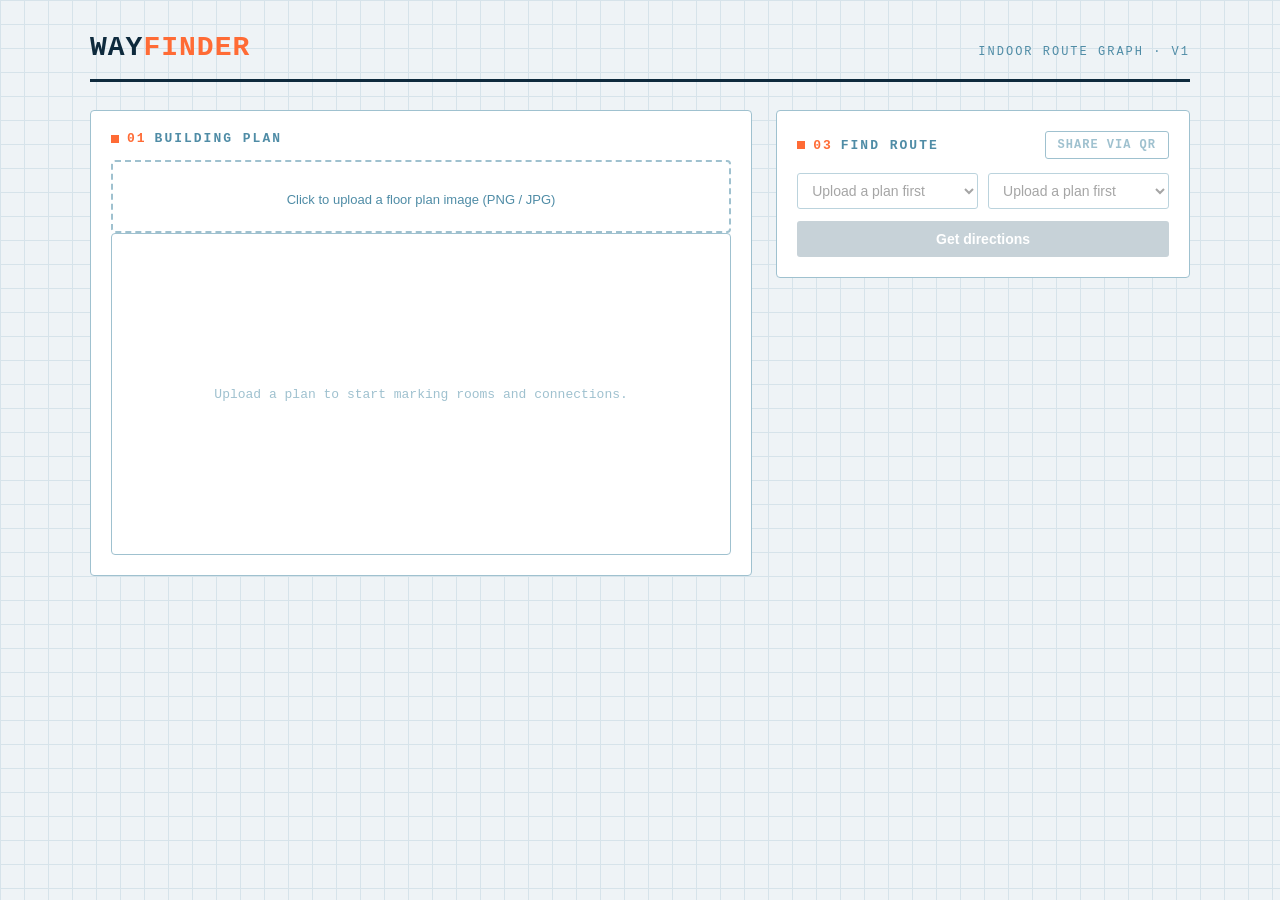
<file: templates/index.html>
<!DOCTYPE html>
<html lang="en">
<head>
<meta charset="UTF-8">
<meta name="viewport" content="width=device-width, initial-scale=1.0">
<title>Wayfinder — Indoor Route Planner</title>
<style>
  :root {
    --ink: #0e2a3d;
    --paper: #eef3f6;
    --line: #4f8ca6;
    --line-dim: #9fc1cf;
    --accent: #ff6b35;
    --grid: #d6e3ea;
    --mono: 'JetBrains Mono', 'Courier New', monospace;
    --sans: 'Inter', -apple-system, sans-serif;
  }

  * { box-sizing: border-box; margin: 0; padding: 0; }

  body {
    font-family: var(--sans);
    background: var(--paper);
    background-image:
      linear-gradient(var(--grid) 1px, transparent 1px),
      linear-gradient(90deg, var(--grid) 1px, transparent 1px);
    background-size: 24px 24px;
    color: var(--ink);
    min-height: 100vh;
    padding: 32px 24px 80px;
  }

  header {
    max-width: 1100px;
    margin: 0 auto 28px;
    border-bottom: 3px solid var(--ink);
    padding-bottom: 16px;
    display: flex;
    justify-content: space-between;
    align-items: baseline;
    flex-wrap: wrap;
    gap: 8px;
  }

  header h1 {
    font-family: var(--mono);
    font-size: 28px;
    letter-spacing: 1px;
    text-transform: uppercase;
  }

  header h1 span { color: var(--accent); }

  header .tag {
    font-family: var(--mono);
    font-size: 12px;
    color: var(--line);
    letter-spacing: 2px;
    text-transform: uppercase;
  }

  .layout {
    max-width: 1100px;
    margin: 0 auto;
    display: grid;
    grid-template-columns: 1.6fr 1fr;
    gap: 24px;
  }

  @media (max-width: 880px) {
    .layout { grid-template-columns: 1fr; }
  }

  .panel {
    background: #fff;
    border: 1px solid var(--line-dim);
    border-radius: 4px;
    padding: 20px;
  }

  .panel + .panel { margin-top: 24px; }

  .panel h2 {
    font-family: var(--mono);
    font-size: 13px;
    text-transform: uppercase;
    letter-spacing: 2px;
    color: var(--line);
    margin-bottom: 14px;
    display: flex;
    align-items: center;
    gap: 8px;
  }

  .panel h2::before {
    content: '';
    width: 8px; height: 8px;
    background: var(--accent);
    display: inline-block;
  }

  .panel h2 .h2-rest {
    display: flex;
    justify-content: space-between;
    align-items: center;
    flex: 1;
  }

  .step-num {
    font-family: var(--mono);
    color: var(--accent);
    font-weight: 700;
  }

  input[type="file"], select, button {
    font-family: var(--sans);
    font-size: 14px;
  }

  .file-drop {
    border: 2px dashed var(--line-dim);
    border-radius: 4px;
    padding: 24px;
    text-align: center;
    cursor: pointer;
    transition: border-color 0.15s, background 0.15s;
  }
  .file-drop:hover { border-color: var(--accent); background: #fff7f3; }
  .file-drop input { display: none; }
  .file-drop p { font-size: 13px; color: var(--line); margin-top: 6px; }

  button {
    background: var(--ink);
    color: #fff;
    border: none;
    border-radius: 3px;
    padding: 10px 18px;
    cursor: pointer;
    font-weight: 600;
    transition: background 0.15s;
  }
  button:hover { background: var(--accent); }
  button.secondary {
    background: transparent;
    color: var(--ink);
    border: 1px solid var(--ink);
  }
  button.secondary:hover { background: var(--ink); color: #fff; }
  button:disabled { background: #c7d2d8; cursor: not-allowed; }

  button.qr-btn {
    background: transparent;
    color: var(--accent);
    border: 1px solid var(--accent);
    padding: 6px 12px;
    font-size: 12px;
    font-family: var(--mono);
    text-transform: uppercase;
    letter-spacing: 1px;
    width: auto;
  }
  button.qr-btn:hover { background: var(--accent); color: #fff; }
  button.qr-btn:disabled { background: transparent; color: var(--line-dim); border-color: var(--line-dim); cursor: not-allowed; }

  .canvas-wrap {
    position: relative;
    border: 1px solid var(--line-dim);
    border-radius: 4px;
    overflow: hidden;
    background: #fff;
    min-height: 200px;
  }

  #planImg { display: block; max-width: 100%; user-select: none; }
  #overlay { position: absolute; top: 0; left: 0; cursor: crosshair; z-index: 10; background: transparent; }

  .placeholder {
    display: flex;
    align-items: center;
    justify-content: center;
    height: 320px;
    color: var(--line-dim);
    font-family: var(--mono);
    font-size: 13px;
    text-align: center;
    padding: 20px;
  }

  .mode-bar {
    display: flex;
    gap: 8px;
    margin: 12px 0;
    flex-wrap: wrap;
  }

  .mode-bar button.active {
    background: var(--accent);
    color: #fff;
  }
  .mode-bar button.active.secondary {
    border-color: var(--accent);
    color: var(--accent);
    background: #fff7f3;
  }

  .hint {
    font-family: var(--mono);
    font-size: 12px;
    color: var(--line);
    margin-top: 10px;
    line-height: 1.6;
  }

  .room-list {
    list-style: none;
    margin-top: 10px;
    max-height: 180px;
    overflow-y: auto;
  }
  .room-list li {
    display: flex;
    justify-content: space-between;
    align-items: center;
    padding: 6px 0;
    border-bottom: 1px solid var(--grid);
    font-size: 13px;
  }
  .room-list li button {
    padding: 2px 8px;
    font-size: 11px;
    background: transparent;
    color: var(--accent);
    border: 1px solid var(--accent);
  }
  .room-list li button:hover { background: var(--accent); color: #fff; }

  .field-row {
    display: flex;
    gap: 10px;
    margin-bottom: 12px;
    flex-wrap: wrap;
  }
  .field-row > * { flex: 1; min-width: 120px; }
  .field-row select, .field-row input[type="text"] {
    padding: 8px 10px;
    border: 1px solid var(--line-dim);
    border-radius: 3px;
    background: #fff;
  }

  .route-card {
    margin-top: 16px;
  }
  .route-summary {
    font-family: var(--mono);
    font-size: 13px;
    color: var(--line);
    margin-bottom: 12px;
    padding-bottom: 12px;
    border-bottom: 1px dashed var(--line-dim);
  }
  .route-summary .dist { color: var(--accent); font-weight: 700; }

  .step {
    display: flex;
    gap: 12px;
    padding: 10px 0;
    border-bottom: 1px solid var(--grid);
    align-items: flex-start;
  }
  .step:last-child { border-bottom: none; }
  .step-icon {
    font-family: var(--mono);
    font-size: 18px;
    width: 28px;
    text-align: center;
    flex-shrink: 0;
    color: var(--accent);
  }
  .step-text { font-size: 14px; line-height: 1.5; }
  .step-text .from-to { font-weight: 600; }
  .step-text .meta {
    font-family: var(--mono);
    font-size: 11px;
    color: var(--line);
    margin-top: 2px;
  }

  .error-msg {
    font-family: var(--mono);
    font-size: 13px;
    color: var(--accent);
    background: #fff1ec;
    border: 1px solid #ffd0bd;
    padding: 10px 12px;
    border-radius: 3px;
  }

  .legend-node {
    width: 12px; height: 12px;
    border-radius: 50%;
    background: var(--line);
    display: inline-block;
    border: 2px solid #fff;
    box-shadow: 0 0 0 1px var(--line);
  }

  .modal {
    display: none;
    position: fixed;
    top: 0;
    left: 0;
    width: 100%;
    height: 100%;
    background: rgba(0, 0, 0, 0.5);
    z-index: 1000;
    align-items: center;
    justify-content: center;
  }
  .modal.active { display: flex; }
  .modal-content {
    background: #fff;
    padding: 24px;
    border-radius: 4px;
    box-shadow: 0 4px 12px rgba(0, 0, 0, 0.15);
    min-width: 300px;
  }
  .modal-content h3 {
    margin: 0 0 16px;
    font-family: var(--mono);
    color: var(--ink);
  }
  .modal-content input {
    width: 100%;
    padding: 8px 10px;
    border: 1px solid var(--line-dim);
    border-radius: 3px;
    font-size: 14px;
    box-sizing: border-box;
    margin-bottom: 12px;
  }
  .modal-content .button-row {
    display: flex;
    gap: 8px;
  }
  .modal-content button { flex: 1; margin: 0; }

  .qr-modal-content {
    text-align: center;
    max-width: 340px;
  }
  .qr-modal-content #qrCanvasWrap {
    display: flex;
    justify-content: center;
    margin: 16px 0;
    padding: 16px;
    background: #fff;
    border: 1px solid var(--grid);
    border-radius: 4px;
  }
  .qr-link-row {
    display: flex;
    gap: 8px;
    margin-bottom: 16px;
  }
  .qr-link-row input {
    margin-bottom: 0;
    font-family: var(--mono);
    font-size: 12px;
  }
  .qr-link-row button {
    flex: 0 0 auto;
    width: auto;
    padding: 8px 12px;
    font-size: 12px;
  }
  .qr-modal-content .hint { text-align: left; margin-top: 4px; }
</style>
</head>
<body>

<header>
  <h1>WAY<span>FINDER</span></h1>
  <div class="tag">indoor route graph · v1</div>
</header>

<div class="layout">
  <div>
    <div class="panel">
      <h2><span class="step-num">01</span> Building plan</h2>
      <div class="file-drop" id="dropZone">
        <input type="file" id="fileInput" accept="image/*">
        <p id="dropLabel">Click to upload a floor plan image (PNG / JPG)</p>
      </div>

      <div class="mode-bar" id="modeBar" style="display:none;">
        <button class="secondary active" id="modeRoom">+ Mark room</button>
        <button class="secondary" id="modeEdge">+ Connect rooms</button>
      </div>

      <div class="canvas-wrap" id="canvasWrap">
        <div class="placeholder" id="placeholder">Upload a plan to start marking rooms and connections.</div>
      </div>

      <p class="hint" id="canvasHint" style="display:none;">
        <span class="legend-node"></span>&nbsp; <strong>Mark room:</strong> click on the plan, then name the room.<br>
        <strong>Connect rooms:</strong> click one room node, then another, to link them with a path.
      </p>
    </div>

    <div class="panel" id="roomsPanel" style="display:none;">
      <h2><span class="step-num">02</span> Rooms &amp; connections</h2>
      <ul class="room-list" id="roomList"></ul>
      <p class="hint">Connections:</p>
      <ul class="room-list" id="edgeList"></ul>
    </div>
  </div>

  <div>
    <div class="panel">
      <h2>
        <span class="step-num">03</span>
        <span class="h2-rest">
          <span>Find route</span>
          <button class="qr-btn" id="generateQrBtn" disabled title="Generate a QR code so others can get directions on their phone">Share via QR</button>
        </span>
      </h2>
      <div class="field-row">
        <select id="sourceSelect" disabled><option>Upload a plan first</option></select>
        <select id="destSelect" disabled><option>Upload a plan first</option></select>
      </div>
      <button id="findRouteBtn" disabled style="width:100%;">Get directions</button>

      <div id="routeResult"></div>
    </div>
  </div>
</div>

<div class="modal" id="roomNameModal">
  <div class="modal-content">
    <h3>Enter room name</h3>
    <input type="text" id="roomNameInput" placeholder="e.g., Living Room" autofocus>
    <div class="button-row">
      <button onclick="cancelRoomName()">Cancel</button>
      <button onclick="submitRoomName()" style="background: var(--accent);">Save</button>
    </div>
  </div>
</div>

<div class="modal" id="qrModal">
  <div class="modal-content qr-modal-content">
    <h3>Share this plan</h3>
    <div id="qrCanvasWrap"></div>
    <div class="qr-link-row">
      <input type="text" id="qrLinkInput" readonly>
      <button id="copyLinkBtn" class="secondary">Copy</button>
    </div>
    <p class="hint">Scan this code (or open the link) to pick any two rooms on this plan and get turn-by-turn directions — no editing tools, just the route finder.</p>
    <div class="button-row" style="margin-top:16px;">
      <button onclick="closeQrModal()">Close</button>
    </div>
  </div>
</div>

<script src="/static/js/qrcode-gen.js"></script>
<script>
const fileInput = document.getElementById('fileInput');
const dropZone = document.getElementById('dropZone');
const dropLabel = document.getElementById('dropLabel');
const canvasWrap = document.getElementById('canvasWrap');
const placeholder = document.getElementById('placeholder');
const modeBar = document.getElementById('modeBar');
const modeRoomBtn = document.getElementById('modeRoom');
const modeEdgeBtn = document.getElementById('modeEdge');
const canvasHint = document.getElementById('canvasHint');
const roomsPanel = document.getElementById('roomsPanel');
const roomList = document.getElementById('roomList');
const edgeListEl = document.getElementById('edgeList');
const sourceSelect = document.getElementById('sourceSelect');
const destSelect = document.getElementById('destSelect');
const findRouteBtn = document.getElementById('findRouteBtn');
const routeResult = document.getElementById('routeResult');
const generateQrBtn = document.getElementById('generateQrBtn');

let planId = null;
let img = null;
let overlay = null;
let ctx = null;
let mode = 'room'; // 'room' or 'edge'
let nodes = {}; // id -> {id, name, x, y}
let edges = []; // {source, target, weight}
let edgeFirstNode = null;
let pendingRoomCoords = null; // Store coords when waiting for room name

dropZone.addEventListener('click', () => fileInput.click());
fileInput.addEventListener('change', handleFileSelect);

function showRoomNameModal(x, y) {
  pendingRoomCoords = { x, y };
  document.getElementById('roomNameModal').classList.add('active');
  document.getElementById('roomNameInput').value = '';
  document.getElementById('roomNameInput').focus();
}

function cancelRoomName() {
  pendingRoomCoords = null;
  document.getElementById('roomNameModal').classList.remove('active');
}

function submitRoomName() {
  const name = document.getElementById('roomNameInput').value.trim();
  if (!name) {
      return;
  }
  
  const coords = pendingRoomCoords;
  
  if (!coords) {
    alert('Error: Room coordinates not set. Please try clicking on the image again.');
    return;
  }
  
  pendingRoomCoords = null;
  document.getElementById('roomNameModal').classList.remove('active');
  
  addRoom(name, coords.x, coords.y);
}

// Allow Enter key to submit
document.getElementById('roomNameInput').addEventListener('keypress', (e) => {
  if (e.key === 'Enter') {
      submitRoomName();
  }
});

// ----- QR sharing -----

function closeQrModal() {
  document.getElementById('qrModal').classList.remove('active');
}

generateQrBtn.addEventListener('click', () => {
  if (!planId) return;

  const shareUrl = `${window.location.origin}/view/${planId}`;
  const linkInput = document.getElementById('qrLinkInput');
  linkInput.value = shareUrl;

  const wrap = document.getElementById('qrCanvasWrap');
  wrap.innerHTML = '';

  const qr = new QRCodeGen(-1, QRErrorCorrectLevelGen.M);
  qr.addData(shareUrl);
  qr.make();

  const moduleCount = qr.getModuleCount();
  const cellSize = 6;
  const margin = 4 * cellSize;
  const size = moduleCount * cellSize + margin * 2;

  const canvas = document.createElement('canvas');
  canvas.width = size;
  canvas.height = size;
  const c = canvas.getContext('2d');
  c.fillStyle = '#ffffff';
  c.fillRect(0, 0, size, size);
  c.fillStyle = '#0e2a3d';

  for (let row = 0; row < moduleCount; row++) {
    for (let col = 0; col < moduleCount; col++) {
      if (qr.isDark(row, col)) {
        c.fillRect(margin + col * cellSize, margin + row * cellSize, cellSize, cellSize);
      }
    }
  }

  wrap.appendChild(canvas);
  document.getElementById('qrModal').classList.add('active');
});

document.getElementById('copyLinkBtn').addEventListener('click', () => {
  const linkInput = document.getElementById('qrLinkInput');
  linkInput.select();
  navigator.clipboard?.writeText(linkInput.value).catch(() => {});
  document.execCommand && document.execCommand('copy');
  const btn = document.getElementById('copyLinkBtn');
  const original = btn.textContent;
  btn.textContent = 'Copied!';
  setTimeout(() => { btn.textContent = original; }, 1200);
});

// ----- Plan upload & canvas -----

async function handleFileSelect(e) {
  const file = e.target.files[0];
  if (!file) return;

  dropLabel.textContent = 'Uploading...';

  const formData = new FormData();
  formData.append('plan', file);

  const res = await fetch('/upload', { method: 'POST', body: formData });
  const data = await res.json();

  if (data.error) {
    dropLabel.textContent = 'Upload failed: ' + data.error;
    return;
  }

  planId = data.plan_id;
  dropLabel.textContent = 'Plan loaded — ' + file.name;
  generateQrBtn.disabled = false;
  
  loadCanvas(data.image_url);
}

function loadCanvas(imageUrl) {
  placeholder.style.display = 'none';
  canvasWrap.innerHTML = '';

  img = document.createElement('img');
  img.id = 'planImg';
  img.src = imageUrl;
  

  img.onload = () => {
    canvasWrap.appendChild(img);

    setTimeout(() => {
      const displayWidth = img.clientWidth || img.naturalWidth;
      const displayHeight = img.clientHeight || img.naturalHeight;
      
      overlay = document.createElement('canvas');
      overlay.id = 'overlay';
      overlay.width = img.naturalWidth;
      overlay.height = img.naturalHeight;
      overlay.style.width = displayWidth + 'px';
      overlay.style.height = displayHeight + 'px';
      overlay.style.position = 'absolute';
      overlay.style.top = '0';
      overlay.style.left = '0';
      overlay.style.cursor = 'crosshair';
      overlay.style.zIndex = '10';
      
      canvasWrap.appendChild(overlay);
    
      ctx = overlay.getContext('2d');
      
      overlay.addEventListener('click', (e) => {
          handleCanvasClick(e);
      });
    
      modeBar.style.display = 'flex';
      canvasHint.style.display = 'block';
      roomsPanel.style.display = 'block';
    }, 50);
  };
}

modeRoomBtn.addEventListener('click', () => setMode('room'));
modeEdgeBtn.addEventListener('click', () => setMode('edge'));

function setMode(m) {
  mode = m;
  edgeFirstNode = null;
  modeRoomBtn.classList.toggle('active', m === 'room');
  modeEdgeBtn.classList.toggle('active', m === 'edge');
  redraw();
}

function handleCanvasClick(e) {
  const rect = overlay.getBoundingClientRect();
  const x = Math.max(0, Math.min(1, (e.clientX - rect.left) / rect.width));
  const y = Math.max(0, Math.min(1, (e.clientY - rect.top) / rect.height));

  if (isNaN(x) || isNaN(y)) {
    alert('Error: Could not determine click position. Please try again.');
    return;
  }

  if (mode === 'room') {
    showRoomNameModal(x, y);
  } else {
    const clickedNode = findNearestNode(x, y, 20);
    if (!clickedNode) {
      return;
    }

    if (!edgeFirstNode) {
      edgeFirstNode = clickedNode;
    } else if (edgeFirstNode !== clickedNode) {
      addEdge(edgeFirstNode, clickedNode);
      edgeFirstNode = null;
    }
    redraw();
  }
}

function findNearestNode(x, y, threshold) {
  const px = x * overlay.width;
  const py = y * overlay.height;
  for (const id in nodes) {
    const n = nodes[id];
    const dx = (n.x * overlay.width) - px;
    const dy = (n.y * overlay.height) - py;
    const d = Math.hypot(dx, dy);
    if (d <= threshold) return id;
  }
  return null;
}

async function addRoom(name, x, y) {
  const res = await fetch(`/plan/${planId}/node`, {
    method: 'POST',
    headers: {'Content-Type': 'application/json'},
    body: JSON.stringify({name, x, y})
  });
  
  const data = await res.json();
  
  if (data.error) { 
    alert(data.error); 
    return; 
  }

  nodes[data.id] = data;
  
  redraw();
  refreshRoomList();
  refreshSelects();
}

async function addEdge(srcId, dstId) {
  const res = await fetch(`/plan/${planId}/edge`, {
    method: 'POST',
    headers: {'Content-Type': 'application/json'},
    body: JSON.stringify({source: srcId, target: dstId})
  });
  const data = await res.json();
  if (data.error) { alert(data.error); return; }

  edges.push(data);
  redraw();
  refreshEdgeList();
}

async function deleteEdge(srcId, dstId, edgeIdx) {
  const res = await fetch(`/plan/${planId}/edge`, {
    method: 'DELETE',
    headers: {'Content-Type': 'application/json'},
    body: JSON.stringify({source: srcId, target: dstId})
  });
  const data = await res.json();
  if (data.error) { alert(data.error); return; }

  edges.splice(edgeIdx, 1);
  redraw();
  refreshEdgeList();
}

async function deleteRoom(id) {
  await fetch(`/plan/${planId}/node/${id}`, {method: 'DELETE'});
  delete nodes[id];
  edges = edges.filter(e => e.source !== id && e.target !== id);
  redraw();
  refreshRoomList();
  refreshEdgeList();
  refreshSelects();
}

function redraw() {
  ctx.clearRect(0, 0, overlay.width, overlay.height);

  // edges
  ctx.strokeStyle = '#4f8ca6';
  ctx.lineWidth = 3;
  edges.forEach(e => {
    const a = nodes[e.source], b = nodes[e.target];
    if (!a || !b) return;
    ctx.beginPath();
    ctx.moveTo(a.x * overlay.width, a.y * overlay.height);
    ctx.lineTo(b.x * overlay.width, b.y * overlay.height);
    ctx.stroke();
  });

  // nodes
  Object.values(nodes).forEach(n => {
    const px = n.x * overlay.width;
    const py = n.y * overlay.height;
    ctx.beginPath();
    ctx.arc(px, py, 9, 0, Math.PI * 2);
    ctx.fillStyle = (n.id === edgeFirstNode) ? '#ff6b35' : '#0e2a3d';
    ctx.fill();
    ctx.strokeStyle = '#fff';
    ctx.lineWidth = 2;
    ctx.stroke();

    ctx.fillStyle = '#0e2a3d';
    ctx.font = 'bold 14px monospace';
    ctx.fillText(n.name, px + 14, py + 5);
  });
}

function refreshRoomList() {
  roomList.innerHTML = '';
  Object.values(nodes).forEach(n => {
    const li = document.createElement('li');
    li.innerHTML = `<span>${n.name}</span>`;
    const btn = document.createElement('button');
    btn.textContent = 'Remove';
    btn.onclick = () => deleteRoom(n.id);
    li.appendChild(btn);
    roomList.appendChild(li);
  });
}

function refreshEdgeList() {
  edgeListEl.innerHTML = '';
  if (edges.length === 0) {
    const li = document.createElement('li');
    li.textContent = 'No connections yet.';
    li.style.opacity = '0.7';
    edgeListEl.appendChild(li);
    return;
  }
  edges.forEach((e, idx) => {
    const li = document.createElement('li');
    li.innerHTML = `<span>${nodes[e.source]?.name} ↔ ${nodes[e.target]?.name}</span>`;
    const btn = document.createElement('button');
    btn.textContent = 'Remove';
    btn.onclick = () => deleteEdge(e.source, e.target, idx);
    li.appendChild(btn);
    edgeListEl.appendChild(li);
  });
}

function refreshSelects() {
  const opts = Object.values(nodes).map(n => `<option value="${n.id}">${n.name}</option>`).join('');
  if (Object.keys(nodes).length === 0) {
    sourceSelect.innerHTML = '<option>No rooms yet</option>';
    destSelect.innerHTML = '<option>No rooms yet</option>';
    sourceSelect.disabled = true;
    destSelect.disabled = true;
    findRouteBtn.disabled = true;
  } else {
    sourceSelect.innerHTML = opts;
    destSelect.innerHTML = opts;
    sourceSelect.disabled = false;
    destSelect.disabled = false;
    findRouteBtn.disabled = false;
  }
}

findRouteBtn.addEventListener('click', async () => {
  const source = sourceSelect.value;
  const target = destSelect.value;

  if (source === target) {
    routeResult.innerHTML = '<div class="error-msg">Source and destination are the same room.</div>';
    return;
  }

  routeResult.innerHTML = '<p class="hint">Calculating route...</p>';

  const res = await fetch(`/plan/${planId}/path?source=${source}&target=${target}`);
  const data = await res.json();

  if (data.error) {
    routeResult.innerHTML = `<div class="error-msg">${data.error}</div>`;
    return;
  }

  renderRoute(data);
});

function iconForInstruction(instr) {
  if (instr.includes('right')) return '↱';
  if (instr.includes('left')) return '↰';
  if (instr.includes('around')) return '↶';
  if (instr.includes('straight') || instr.includes('Face')) return '↑';
  return '•';
}

function renderRoute(data) {
  let html = `<div class="route-card">
    <div class="route-summary">
      Route: ${data.path_names.join(' → ')}<br>
      Total distance: <span class="dist">${data.total_distance}</span> units
    </div>`;

  data.directions.forEach((step, i) => {
    html += `<div class="step">
      <div class="step-icon">${iconForInstruction(step.instruction)}</div>
      <div class="step-text">
        <div class="from-to">${step.instruction} — toward <strong>${step.to}</strong></div>
        <div class="meta">from ${step.from} · ${step.distance} units · facing ${step.direction_facing}</div>
      </div>
    </div>`;
  });

  html += `<div class="step">
    <div class="step-icon">●</div>
    <div class="step-text"><div class="from-to">You have arrived at <strong>${data.path_names[data.path_names.length-1]}</strong></div></div>
  </div></div>`;

  routeResult.innerHTML = html;
}
</script>
</body>
</html>
</file>
